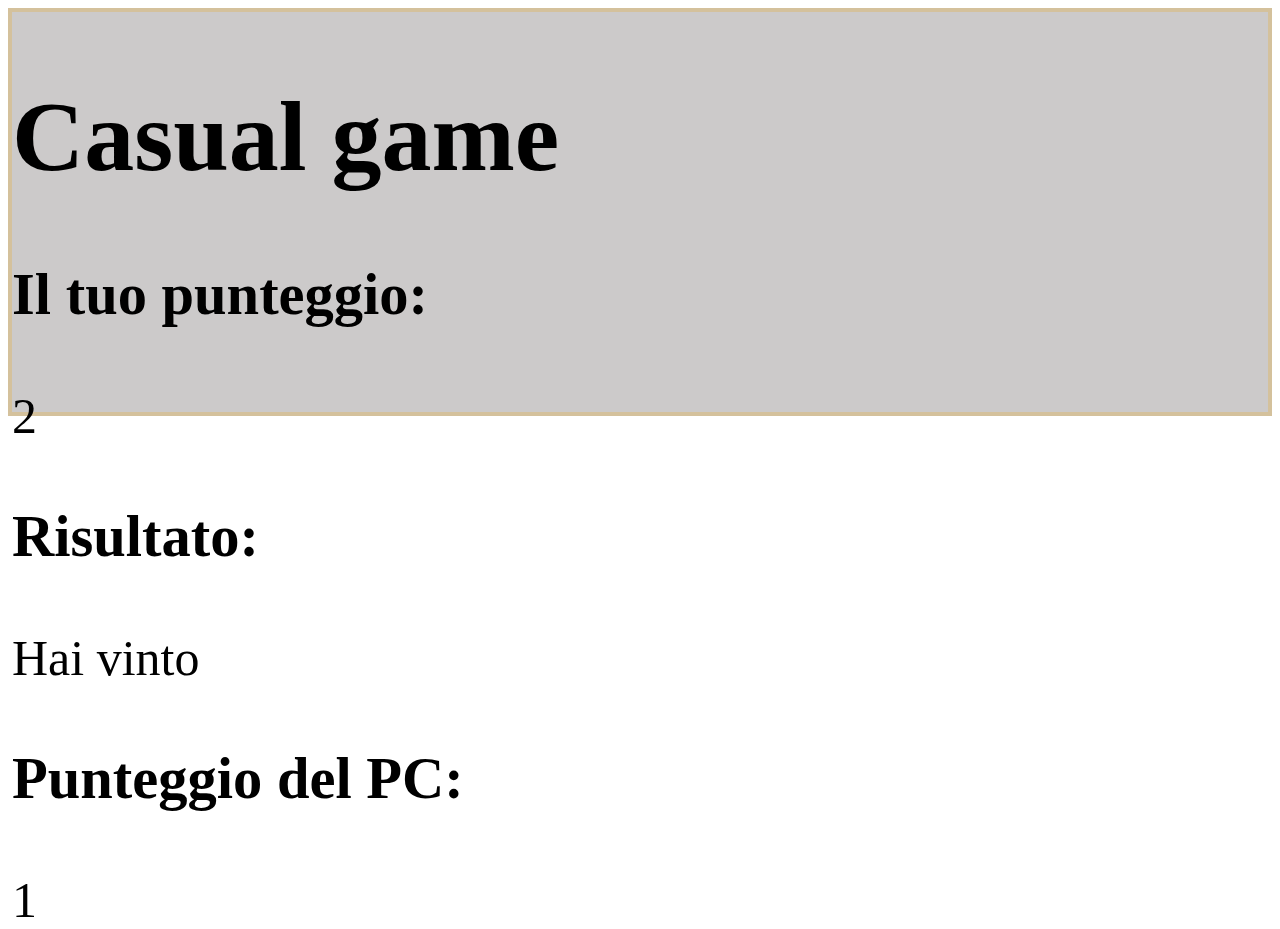
<file: second.html>
<!DOCTYPE html>
<html lang="en">
<head>
    <meta charset="UTF-8">
    <meta http-equiv="X-UA-Compatible" content="IE=edge">
    <meta name="viewport" content="width=device-width, initial-scale=1.0">
    <meta name="author" content="Laura Bigoni">
    <link href="https://cdn.jsdelivr.net/npm/bootstrap@5.1.3/dist/css/bootstrap.min.css" rel="stylesheet" integrity="sha384-1BmE4kWBq78iYhFldvKuhfTAU6auU8tT94WrHftjDbrCEXSU1oBoqyl2QvZ6jIW3" crossorigin="anonymous">
    <link rel="stylesheet" href="css/style.css">
    <title>Dadi</title>
</head>
<body>
    <div class="container">
        <div class="row">
            <div class="col-12 pt-5">
                <div id="game" class="d-flex flex-row flex-wrap justify-content-between text-center">
                    <div class="col-12">
                        <h1>Casual game</h1>
                    </div>
                    <div class="col-4">
                        <h3>Il tuo punteggio:</h3>
                        <p id="your-score"></p>
                    </div>
                    <div class="col-4">
                        <h3>Risultato:</h3>
                        <p id="game-result"></p>
                    </div>
                    <div class="col-4">
                        <h3>Punteggio del PC:</h3>
                        <p id="computer-score"></p>
                    </div>
                </div>
            </div>
        </div>
    </div>
    <script src="js/script2.js"></script>
</body>
</html>
</file>
<file: css/style.css>
/* Primo esercizio */
.sign-form {
    background-color: lightyellow;
    border-radius: 5px;
    border: 2px solid goldenrod;
}

#sign-up-in {
    cursor: pointer;
    text-decoration: underline;
}

/* Secondo esercizio */
#game {
    height: 400px;
    background-color: rgb(204, 202, 202);
    border: 4px solid rgb(212, 193, 156);
    font-size: 50px;
}
</file>
